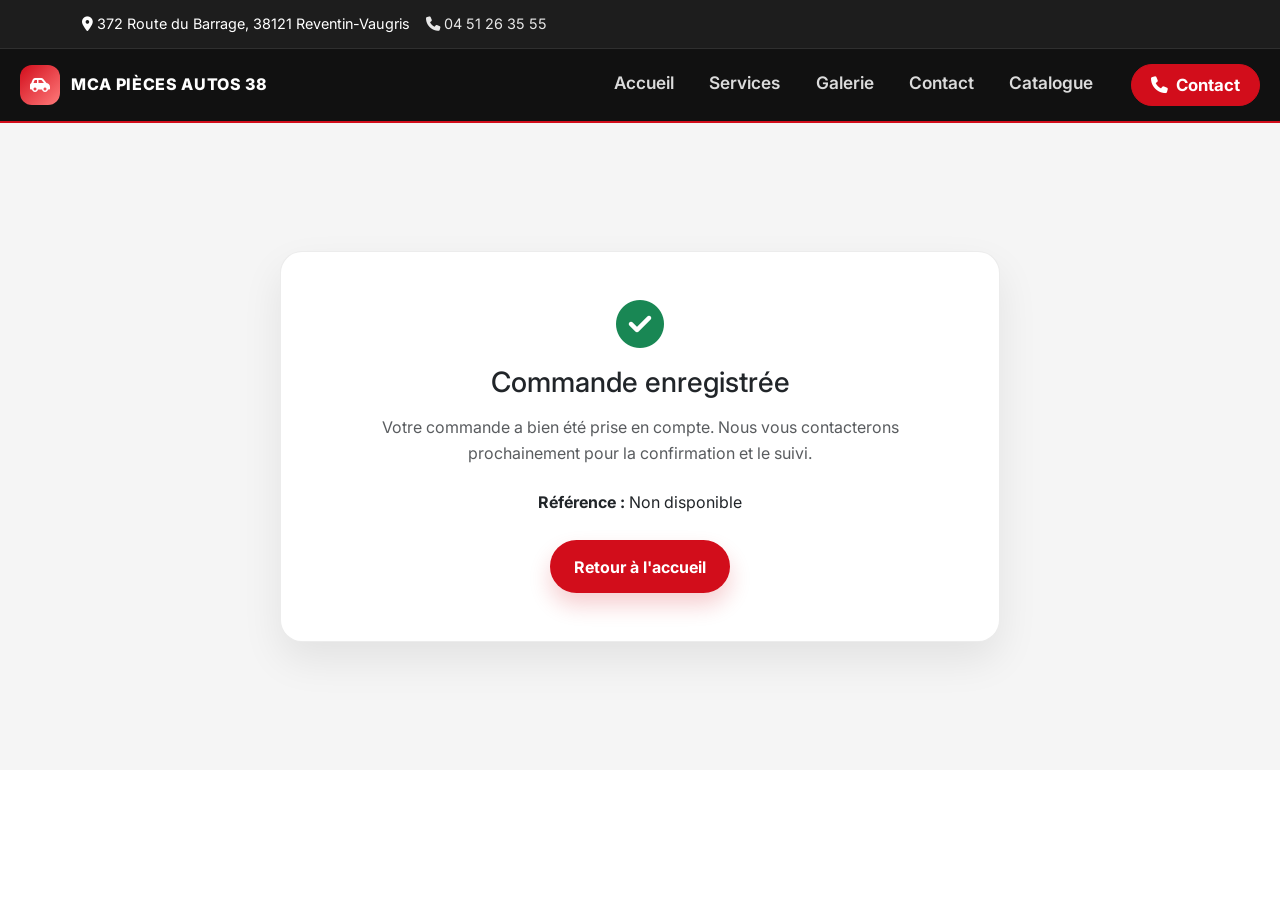
<file: confirmation.html>
<!DOCTYPE html>
<html lang="fr">
  <head>
    <meta charset="UTF-8" />
    <meta name="viewport" content="width=device-width, initial-scale=1.0" />
    <title>Confirmation commande | MCA Pièces Autos 38</title>
    <link rel="preconnect" href="https://fonts.googleapis.com" />
    <link rel="preconnect" href="https://fonts.gstatic.com" crossorigin />
    <link href="https://fonts.googleapis.com/css2?family=Inter:wght@400;500;600;700;800;900&display=swap" rel="stylesheet" />
    <link href="https://cdn.jsdelivr.net/npm/bootstrap@5.3.3/dist/css/bootstrap.min.css" rel="stylesheet" />
    <link rel="stylesheet" href="https://cdnjs.cloudflare.com/ajax/libs/font-awesome/6.5.2/css/all.min.css" />
    <link rel="stylesheet" href="assets/css/style.css" />
  </head>
  <body>
    <div class="topbar">
      <div class="container topbar-inner">
        <div class="contact-inline">
          <span><i class="fa-solid fa-location-dot"></i> 372 Route du Barrage, 38121 Reventin-Vaugris</span>
          <a href="tel:0451263555"><i class="fa-solid fa-phone"></i> 04 51 26 35 55</a>
        </div>
      </div>
    </div>

    <nav class="navbar navbar-expand-lg" data-bs-theme="dark">
      <div class="container">
        <a class="navbar-brand" href="index.html"><span class="brand-mark"><i class="fa-solid fa-car-side"></i></span><span>MCA PIÈCES AUTOS 38</span></a>
      </div>
    </nav>
    <script src="assets/js/site-header.js"></script>

    <main class="section" style="background: var(--light); min-height: 60vh;">
      <div class="container py-5">
        <div class="card mx-auto" style="max-width: 720px;">
          <div class="card-body p-5 text-center">
            <div class="mb-3 text-success">
              <i class="fa-solid fa-circle-check fa-3x"></i>
            </div>
            <h1 class="h3 mb-3">Commande enregistrée</h1>
            <p class="text-muted mb-4">Votre commande a bien été prise en compte. Nous vous contacterons prochainement pour la confirmation et le suivi.</p>
            <p class="mb-4">
              <strong>Référence :</strong> <span id="confirmation-order-id">—</span>
            </p>
            <a href="index.html" class="btn btn-primary">Retour à l'accueil</a>
          </div>
        </div>
      </div>
    </main>

    <script src="https://cdn.jsdelivr.net/npm/bootstrap@5.3.3/dist/js/bootstrap.bundle.min.js"></script>
    <script>
      const params = new URLSearchParams(window.location.search);
      const orderId = params.get('order_id');
      const node = document.getElementById('confirmation-order-id');
      if (node) {
        node.textContent = orderId || 'Non disponible';
      }
    </script>
  </body>
</html>
</file>
<file: assets/css/style.css>
:root {
  --primary: #d20d1b;
  --primary-dark: #a30814;
  --black: #111111;
  --white: #ffffff;
  --light: #f5f5f5;
  --muted: #6f6f6f;
  --dark: #2b2b2b;
  --border: rgba(17, 17, 17, 0.08);
  --shadow: 0 18px 40px rgba(17, 17, 17, 0.08);
  --radius: 22px;
  --radius-sm: 12px;
  --container: 1180px;
}

* { box-sizing: border-box; }
html { scroll-behavior: smooth; }
body {
  margin: 0;
  font-family: 'Inter', 'Segoe UI', sans-serif;
  background: var(--white);
  color: var(--black);
  line-height: 1.6;
}
img { max-width: 100%; display: block; }
a { text-decoration: none; color: inherit; }
button, input, textarea, select { font: inherit; }
.container { width: min(var(--container), calc(100% - 2rem)); margin: 0 auto; }
.row { display: flex; flex-wrap: wrap; margin-left: -12px; margin-right: -12px; }
.col { flex: 1 0 0%; padding: 0 12px; }
.section { padding: 5rem 0; }
.text-center { text-align: center; }
.text-muted { color: var(--muted); }
.badge {
  display: inline-flex; align-items: center; justify-content: center;
  padding: 0.45rem 0.9rem; border-radius: 999px; font-size: 0.72rem;
  font-weight: 700; letter-spacing: 0.08em; text-transform: uppercase;
}
.badge-light {
  background: rgba(255,255,255,0.08); border: 1px solid rgba(255,255,255,0.16);
  color: #fff;
}
.badge-primary {
  background: rgba(210, 13, 27, 0.08); border: 1px solid rgba(210, 13, 27, 0.12);
  color: var(--primary);
}
.btn {
  display: inline-flex; align-items: center; justify-content: center; gap: 0.55rem;
  min-height: 46px; padding: 0.85rem 1.45rem; border-radius: 999px;
  border: 1px solid transparent; font-weight: 700; cursor: pointer;
  transition: .2s ease;
}
.btn:hover { transform: translateY(-1px); }
.btn-primary {
  background: var(--primary); color: var(--white); box-shadow: 0 12px 22px rgba(210, 13, 27, 0.2);
}
.btn-primary:hover { background: var(--primary-dark); }
.btn-outline {
  background: transparent; color: var(--white); border-color: rgba(255,255,255,0.7);
}
.btn-light { background: var(--white); color: var(--black); }
.topbar {
  background: rgba(17,17,17,.95); color: var(--white); border-bottom: 1px solid rgba(255,255,255,.08);
}
.topbar-inner {
  display: flex; align-items: center; justify-content: space-between; gap: 1rem;
  min-height: 48px; font-size: 0.9rem; flex-wrap: wrap;
}
.contact-inline,
.topbar-meta {
  display: flex; align-items: center; gap: 1rem; flex-wrap: wrap;
}
.topbar a { color: rgba(255,255,255,.9); }
.navbar {
  background: rgba(17,17,17,.92); backdrop-filter: blur(12px);
  position: sticky; top: 0; z-index: 1000; border-bottom: 1px solid rgba(255,255,255,.08);
}
.navbar-inner {
  display: flex;
  align-items: center;
  justify-content: space-between;
  gap: 1rem;
  min-height: 82px;
  flex-wrap: wrap;
}
.navbar-brand {
  display: flex; align-items: center; gap: 0.75rem; color: var(--white);
  font-weight: 800; letter-spacing: 0.04em;
}
.brand-mark {
  width: 42px; height: 42px; border-radius: 14px; display: inline-flex; align-items: center; justify-content: center;
  background: linear-gradient(135deg, var(--primary) 0%, #ff7a7a 100%);
  box-shadow: 0 10px 24px rgba(210,13,27,.35); color: var(--white);
}
.navbar-nav {
  display: flex !important;
  flex-direction: row !important;
  align-items: center;
  justify-content: center;
  gap: 1.2rem;
  list-style: none;
  margin: 0;
  padding: 0;
  flex-wrap: wrap;
}
.navbar-nav a {
  color: rgba(255,255,255,.8); font-weight: 500; transition: color .2s ease;
}
.navbar-nav a:hover, .navbar-nav a.active { color: var(--white); }
.navbar-actions {
  display: flex;
  align-items: center;
  gap: 0.8rem;
}
.cart-pill {
  border: 1px solid rgba(255,255,255,.18); border-radius: 999px; color: var(--white);
  padding: 0.7rem 1rem; display: inline-flex; align-items: center; gap: 0.6rem;
  font-weight: 600;
}
.hero {
  min-height: 760px; display: flex; align-items: center;
  background: linear-gradient(90deg, rgba(17,17,17,.82), rgba(17,17,17,.55), rgba(17,17,17,.2)),
    url('https://images.unsplash.com/photo-1503376780353-7e6692767b70?auto=format&fit=crop&w=1600&q=80') center/cover no-repeat;
}
.hero-content { padding: 3rem 0; }
.hero-copy { max-width: 760px; }
.hero-copy h1 {
  color: var(--white); font-size: clamp(2.8rem, 5vw, 5rem); line-height: 0.95; letter-spacing: -0.05em; margin: 1rem 0 1.2rem;
}
.hero-copy p { color: rgba(255,255,255,.8); font-size: 1.15rem; max-width: 680px; }
.hero-actions { display: flex; gap: 1rem; flex-wrap: wrap; margin: 2rem 0; }
.hero-panel {
  max-width: 420px; margin-top: 2rem; padding: 1.5rem; border: 1px solid rgba(255,255,255,.08);
  border-radius: var(--radius); background: rgba(17,17,17,.52); backdrop-filter: blur(10px);
}
.hero-panel .label { font-size: .72rem; letter-spacing: .08em; text-transform: uppercase; color: rgba(255,255,255,.72); }
.hero-panel strong { display: block; color: var(--white); font-size: 1.35rem; margin-top: .5rem; }
.hero-panel .meta { color: rgba(255,255,255,.72); }
.card,
.feature-card,
.product-card,
.info-card,
.contact-card,
.service-card,
.gallery-card,
.login-card,
.admin-card,
.cart-card,
.table-card {
  background: var(--white); border: 1px solid var(--border); border-radius: var(--radius); box-shadow: var(--shadow);
}
.feature-grid, .stats-grid, .product-grid, .gallery-grid, .service-grid, .hours-grid, .admin-grid, .order-grid {
  display: grid; gap: 2rem;
}
.feature-grid, .stats-grid, .product-grid, .gallery-grid, .service-grid, .hours-grid {
  grid-template-columns: repeat(3, minmax(0,1fr));
}
.feature-card, .service-card, .product-card, .gallery-card { overflow: hidden; }
.feature-card { padding: 2rem 1.5rem; }
.feature-icon {
  width: 68px; height: 68px; display: inline-flex; align-items: center; justify-content: center;
  border-radius: 18px; font-size: 1.8rem; margin-bottom: 1.2rem; color: var(--primary);
  background: rgba(210,13,27,.08);
}
.section-title {
  font-size: clamp(2rem, 3vw, 3rem); font-weight: 800; margin: 0 0 1rem; letter-spacing: -0.04em;
}
.section-subtitle { color: var(--muted); }
.stats {
  background: var(--black); color: var(--white);
}
.stat-box {
  text-align: center; padding: 2rem 1rem;
}
.stat-box .value {
  font-size: clamp(2rem, 4vw, 3rem); font-weight: 900; line-height: 1;
}
.stat-box .label {
  margin-top: .8rem; color: rgba(255,255,255,.8); text-transform: uppercase; letter-spacing: .08em; font-size: .76rem;
}
.product-card img { width: 100%; height: 220px; object-fit: cover; }
.product-body { padding: 1.35rem 1.25rem 1.5rem; }
.product-tag {
  display: inline-block; background: rgba(210,13,27,.08); color: var(--primary);
  border-radius: 999px; padding: .35rem .75rem; font-size: .75rem; font-weight: 700; margin-bottom: .7rem;
}
.product-meta { display: flex; justify-content: space-between; color: var(--muted); font-size: .84rem; margin-bottom: .8rem; }
.product-price { display: flex; justify-content: space-between; align-items: center; gap: 1rem; }
.price { font-size: 1.45rem; font-weight: 800; }
.google-map {
  width: 100%; height: 300px; border: 0; border-radius: var(--radius);
}
.form-grid { display: grid; grid-template-columns: repeat(2, minmax(0,1fr)); gap: 1rem 1.25rem; }
.form-field { display: flex; flex-direction: column; gap: .5rem; }
.form-field.full { grid-column: 1 / -1; }
.delivery-choice { display: grid; gap: .65rem; margin: 0 0 1.25rem; padding: 0; border: 0; }
.delivery-choice__option { display: flex; align-items: center; gap: .7rem; padding: .85rem 1rem; border: 1px solid rgba(17,17,17,.12); border-radius: 14px; cursor: pointer; }
.delivery-choice__option input { width: auto; margin: 0; padding: 0; border: 0; accent-color: var(--primary); }
.delivery-address-fields { display: grid; gap: .85rem; margin-bottom: 1.5rem; }
.delivery-address-fields[hidden] { display: none; }
.delivery-address-fields h4 { margin: 0; }
.delivery-address-fields p { margin: 0; font-size: .9rem; }
.profile-address-form { margin-top: 1.5rem; padding-top: 1.5rem; border-top: 1px solid var(--border); }
@media (max-width: 575px) {
  .profile-address-form .form-grid { grid-template-columns: minmax(0, 1fr); }
}
input, textarea, select {
  width: 100%; padding: 0.9rem 1rem; border-radius: 14px; border: 1px solid rgba(17,17,17,.12);
  background: var(--white); color: var(--black);
}
input:focus, textarea:focus, select:focus { outline: none; border-color: rgba(210,13,27,.45); box-shadow: 0 0 0 4px rgba(210,13,27,.08); }
textarea { min-height: 140px; resize: vertical; }
.footer {
  background: var(--black); color: var(--white); padding-top: 3.5rem;
}
.footer-grid {
  display: grid; grid-template-columns: 1.4fr 1fr 1fr 1.2fr; gap: 2rem; padding-bottom: 3rem;
}
.footer h4 { margin-bottom: 1rem; }
.footer ul { list-style: none; margin: 0; padding: 0; }
.footer li { margin-bottom: .6rem; color: rgba(255,255,255,.7); }
.footer-brand { display: flex; align-items: center; gap: .8rem; margin-bottom: 1rem; }
.footer-logo { width: 42px; height: 42px; border-radius: 12px; background: linear-gradient(135deg, var(--primary), #ff7a7a); display: inline-flex; align-items: center; justify-content: center; }
.social-links { display: flex; gap: .8rem; margin-top: 1rem; }
.social-links a {
  width: 40px; height: 40px; display: inline-flex; align-items: center; justify-content: center; border-radius: 50%;
  background: rgba(255,255,255,.06); border: 1px solid rgba(255,255,255,.08);
}
.copyright { border-top: 1px solid rgba(255,255,255,.08); padding: 1.2rem 0; text-align: center; color: rgba(255,255,255,.7); }
.page-header {
  min-height: 280px; display: flex; align-items: center;
  background: linear-gradient(90deg, rgba(17,17,17,.72), rgba(17,17,17,.5)), url('https://images.unsplash.com/photo-1489824904134-891ab64532f1?auto=format&fit=crop&w=1400&q=80') center/cover no-repeat;
}
.page-header-content h1, .page-header-content p { color: var(--white); }
.page-header-content h1 { font-size: clamp(2.3rem, 4vw, 4rem); margin: 0 0 1rem; }
.page-header-content p { max-width: 700px; }
.container-narrow { width: min(980px, calc(100% - 2rem)); margin: 0 auto; }
@media (max-width: 980px) {
  .feature-grid, .stats-grid, .product-grid, .gallery-grid, .service-grid, .hours-grid, .footer-grid {
    grid-template-columns: repeat(2, minmax(0,1fr));
  }
  .footer-grid { grid-template-columns: 1fr 1fr; }
}
@media (max-width: 768px) {
  .navbar-inner, .topbar-inner, .hero-actions { flex-direction: column; align-items: flex-start; }
  .navbar-nav { flex-wrap: wrap; }
  .feature-grid, .stats-grid, .product-grid, .gallery-grid, .service-grid, .hours-grid, .form-grid, .footer-grid {
    grid-template-columns: 1fr;
  }
  .hero { min-height: 620px; }
}

.cart-layout {
  display: grid;
  grid-template-columns: minmax(0, 1.7fr) minmax(280px, 0.8fr);
  gap: 2rem;
  align-items: start;
}

.cart-card {
  background: var(--white);
  border: 1px solid var(--border);
  border-radius: var(--radius);
  box-shadow: var(--shadow);
}

.cart-header {
  display: flex;
  justify-content: space-between;
  align-items: center;
  gap: 1rem;
  margin-bottom: 1rem;
}

.cart-items {
  display: grid;
  gap: 1rem;
}

.cart-item {
  display: flex;
  align-items: center;
  gap: 1rem;
  padding: 0.85rem 0;
  border-bottom: 1px solid var(--border);
}

.cart-item:last-child {
  border-bottom: none;
}

.cart-item img {
  width: 76px;
  height: 76px;
  object-fit: cover;
  border-radius: 14px;
}

.cart-item-details {
  flex: 1;
}

.cart-item-title {
  font-weight: 700;
  margin-bottom: 0.2rem;
}

.cart-item-price {
  font-size: 0.84rem;
  color: var(--muted);
}

.qty-controls {
  display: flex;
  align-items: center;
  gap: 0.55rem;
  margin-top: 0.45rem;
}

.qty-btn {
  width: 28px;
  height: 28px;
  border: 1px solid rgba(17,17,17,0.12);
  background: var(--white);
  border-radius: 10px;
  cursor: pointer;
  font-weight: 800;
}

.qty-value {
  width: 22px;
  text-align: center;
  font-weight: 700;
}

.remove-btn {
  border: none;
  background: transparent;
  color: var(--primary);
  cursor: pointer;
  font-weight: 700;
}

.summary-row {
  display: flex;
  justify-content: space-between;
  align-items: center;
  padding: 0.6rem 0;
  border-bottom: 1px solid var(--border);
}

.summary-row.total {
  border-bottom: none;
  font-size: 1.3rem;
  margin-top: 0.8rem;
}

.empty-state {
  padding: 2rem 1rem;
  text-align: center;
  color: var(--muted);
  font-weight: 600;
}

.admin-grid {
  display: grid;
  grid-template-columns: repeat(3, minmax(0, 1fr));
  gap: 1.5rem;
}

.admin-card {
  background: var(--white);
  border: 1px solid var(--border);
  border-radius: var(--radius);
  box-shadow: var(--shadow);
  padding: 1.5rem;
}

.metric {
  font-size: clamp(2rem, 4vw, 2.8rem);
  font-weight: 800;
  line-height: 1;
  margin: 0.8rem 0 0.4rem;
}

.admin-table {
  width: 100%;
  border-collapse: collapse;
  margin-top: 1rem;
}

.admin-table th,
.admin-table td {
  text-align: left;
  padding: 0.9rem 0.75rem;
  border-bottom: 1px solid var(--border);
}

.status-pill {
  display: inline-flex;
  align-items: center;
  justify-content: center;
  padding: 0.45rem 0.75rem;
  background: rgba(210, 13, 27, 0.08);
  color: var(--primary);
  border-radius: 999px;
  font-size: 0.75rem;
  font-weight: 700;
}

.eyebrow {
  font-size: 0.72rem;
  text-transform: uppercase;
  letter-spacing: 0.12em;
  color: #64748b;
  font-weight: 700;
}

.order-list,
#account-orders-list {
  display: grid;
  gap: 1.5rem;
}

.order-card,
.order-detail-card {
  background: linear-gradient(180deg, #ffffff 0%, #f8fafc 100%);
  border: 1px solid rgba(15, 23, 42, 0.08);
  border-radius: 28px;
  box-shadow: 0 18px 45px rgba(15, 23, 42, 0.08);
}

.order-card {
  padding: 1.5rem;
}

.order-card__header,
.order-detail-card__header {
  display: flex;
  justify-content: space-between;
  align-items: center;
  gap: 1rem;
  margin-bottom: 1.5rem;
}

.order-card__header h3,
.order-detail-card__header h1 {
  margin: 0.3rem 0 0;
  font-weight: 800;
  letter-spacing: -0.04em;
  color: #111827;
}

.order-card__header h3 {
  font-size: clamp(1.3rem, 2vw, 1.8rem);
}

.order-detail-card__header h1 {
  font-size: clamp(2rem, 3vw, 2.5rem);
}

.status-badge {
  display: inline-flex;
  align-items: center;
  justify-content: center;
  min-height: 38px;
  padding: 0.55rem 1rem;
  border-radius: 999px;
  font-size: 0.76rem;
  font-weight: 700;
  letter-spacing: 0.04em;
  text-transform: uppercase;
  white-space: nowrap;
}

.status-attente {
  background: rgba(245, 158, 11, 0.12);
  color: #b45309;
}

.status-preparation {
  background: rgba(59, 130, 246, 0.12);
  color: #1d4ed8;
}

.status-expedie {
  background: rgba(139, 92, 246, 0.12);
  color: #6d28d9;
}

.status-terminee {
  background: rgba(16, 185, 129, 0.12);
  color: #047857;
}

.status-annulee {
  background: rgba(239, 68, 68, 0.12);
  color: #b91c1c;
}

.order-stats,
.order-detail-stats {
  display: grid;
  grid-template-columns: repeat(4, minmax(0, 1fr));
  gap: 1rem;
  margin-bottom: 1.5rem;
}

.order-stat,
.order-detail-stat {
  background: #f8fafc;
  border: 1px solid rgba(148, 163, 184, 0.2);
  border-radius: 20px;
  padding: 1rem 1.1rem;
}

.order-stat span,
.order-detail-stat span {
  display: block;
  font-size: 0.72rem;
  text-transform: uppercase;
  letter-spacing: 0.08em;
  color: #64748b;
  margin-bottom: 0.45rem;
}

.order-stat strong,
.order-detail-stat strong {
  color: #0f172a;
  font-size: 1rem;
}

.order-products,
.order-detail-products {
  background: rgba(248, 250, 252, 0.9);
  border: 1px solid rgba(148, 163, 184, 0.18);
  border-radius: 22px;
  padding: 1.1rem;
}

.order-products__header,
.order-detail-products__title {
  font-weight: 700;
  color: #0f172a;
  margin-bottom: 1rem;
}

.order-product-grid,
.order-detail-product-list {
  display: grid;
  gap: 0.9rem;
}

.order-product-card,
.order-detail-product {
  background: #ffffff;
  border: 1px solid rgba(148, 163, 184, 0.18);
  border-radius: 18px;
  padding: 1rem 1.1rem;
  box-shadow: 0 10px 25px rgba(15, 23, 42, 0.03);
}

.order-product-card__top,
.order-detail-product__header {
  display: flex;
  justify-content: space-between;
  align-items: start;
  gap: 1rem;
  margin-bottom: 0.7rem;
}

.order-product-card__name,
.order-detail-product__name {
  font-weight: 700;
  color: #0f172a;
  line-height: 1.4;
}

.order-product-card__subtotal,
.order-detail-product__subtotal {
  font-weight: 800;
  color: #111827;
  white-space: nowrap;
}

.order-product-card__meta,
.order-detail-product__meta {
  display: flex;
  justify-content: space-between;
  flex-wrap: wrap;
  gap: 0.8rem;
  font-size: 0.9rem;
  color: #64748b;
}

.order-card__footer,
.order-detail-actions {
  margin-top: 1.5rem;
  display: flex;
  justify-content: flex-end;
  gap: 0.75rem;
  flex-wrap: wrap;
}

.btn-small {
  min-height: 40px;
  padding: 0.7rem 1.2rem;
  font-size: 0.9rem;
}

.order-empty {
  border-radius: 18px;
  border: 1px dashed rgba(148, 163, 184, 0.6);
  background: rgba(248, 250, 252, 0.9);
  color: #475569;
  padding: 1.2rem 1.1rem;
  text-align: center;
}

.order-empty--small {
  padding: 0.8rem 0.9rem;
}

.order-empty--danger {
  border-style: solid;
  border-color: rgba(239, 68, 68, 0.25);
  background: rgba(254, 242, 242, 0.85);
  color: #b91c1c;
}

.order-empty--warning {
  border-style: solid;
  border-color: rgba(245, 158, 11, 0.25);
  background: rgba(255, 251, 235, 0.9);
  color: #92400e;
}

.account-layout {
  display: grid;
  grid-template-columns: 1.1fr 1.9fr;
  gap: 1.5rem;
}

.info-card {
  padding: 1.6rem;
}

.info-card h3 {
  margin-top: 0;
  margin-bottom: 1rem;
  color: #0f172a;
  font-size: 1.4rem;
}

.account-status {
  display: block;
  margin-bottom: 1rem;
  color: #64748b;
  font-size: 0.95rem;
}

.account-summary {
  display: flex;
  flex-wrap: wrap;
  gap: 0.9rem;
  margin-bottom: 1.2rem;
}

.account-summary .badge {
  min-height: 32px;
  padding: 0.45rem 0.8rem;
}

.account-metrics {
  display: grid;
  grid-template-columns: repeat(3, minmax(0, 1fr));
  gap: 0.9rem;
  margin-top: 1rem;
}

.account-metric {
  background: #f8fafc;
  border: 1px solid rgba(148, 163, 184, 0.2);
  border-radius: 18px;
  padding: 0.9rem 1rem;
}

.account-metric span {
  display: block;
  font-size: 0.72rem;
  letter-spacing: 0.08em;
  text-transform: uppercase;
  color: #64748b;
}

.account-metric strong {
  display: block;
  margin-top: 0.4rem;
  color: #0f172a;
}

.dashboard-grid {
  display: grid;
  grid-template-columns: repeat(4, minmax(0, 1fr));
  gap: 1.25rem;
}

.stat-card {
  display: flex;
  align-items: center;
  gap: 1rem;
  padding: 1.2rem 1.25rem;
  border-radius: 22px;
  border: 1px solid rgba(15, 23, 42, 0.08);
  background: linear-gradient(135deg, rgba(255,255,255,0.98), rgba(248,250,252,0.96));
  box-shadow: 0 16px 38px rgba(15, 23, 42, 0.08);
}

.stat-card__icon {
  width: 52px;
  height: 52px;
  border-radius: 16px;
  display: flex;
  align-items: center;
  justify-content: center;
  font-size: 1.2rem;
  color: #fff;
  flex-shrink: 0;
}

.stat-card--red .stat-card__icon { background: linear-gradient(135deg, #ef4444, #dc2626); }
.stat-card--blue .stat-card__icon { background: linear-gradient(135deg, #3b82f6, #2563eb); }
.stat-card--green .stat-card__icon { background: linear-gradient(135deg, #10b981, #059669); }
.stat-card--orange .stat-card__icon { background: linear-gradient(135deg, #f59e0b, #d97706); }
.stat-card--purple .stat-card__icon { background: linear-gradient(135deg, #8b5cf6, #7c3aed); }
.stat-card--dark .stat-card__icon { background: linear-gradient(135deg, #111827, #374151); }
.stat-card--danger .stat-card__icon { background: linear-gradient(135deg, #f87171, #ef4444); }
.stat-card--warning .stat-card__icon { background: linear-gradient(135deg, #fbbf24, #f59e0b); }

.stat-card__body {
  display: flex;
  flex-direction: column;
  gap: 0.25rem;
  min-width: 0;
}

.stat-card__label {
  font-size: 0.72rem;
  text-transform: uppercase;
  letter-spacing: 0.08em;
  color: #64748b;
}

.stat-card__value {
  font-size: clamp(1.4rem, 2vw, 2rem);
  font-weight: 800;
  line-height: 1.1;
  color: #0f172a;
}

.dashboard-panels {
  display: grid;
  grid-template-columns: repeat(2, minmax(0, 1fr));
  gap: 1.5rem;
}

.dashboard-panel {
  background: #fff;
  border: 1px solid rgba(15, 23, 42, 0.08);
  border-radius: 24px;
  box-shadow: 0 16px 38px rgba(15, 23, 42, 0.08);
  padding: 1.3rem 1.2rem;
}

.dashboard-panel__header {
  margin-bottom: 1rem;
}

.dashboard-panel__header h3 {
  margin: 0;
  font-size: 1.1rem;
  color: #0f172a;
}

.dashboard-list {
  display: grid;
  gap: 0.9rem;
}

.dashboard-item {
  display: flex;
  justify-content: space-between;
  align-items: center;
  gap: 1rem;
  padding: 0.9rem 0.95rem;
  border: 1px solid rgba(148, 163, 184, 0.18);
  border-radius: 16px;
  background: #f8fafc;
}

.dashboard-item__title {
  font-weight: 700;
  color: #0f172a;
}

.dashboard-item__meta {
  margin-top: 0.25rem;
  font-size: 0.8rem;
  color: #64748b;
}

.dashboard-item__right {
  display: flex;
  flex-direction: column;
  align-items: flex-end;
  gap: 0.45rem;
}

.dashboard-item__amount {
  font-weight: 800;
  color: #111827;
}

.dashboard-empty {
  padding: 1rem;
  border-radius: 14px;
  background: #f8fafc;
  color: #64748b;
  border: 1px dashed rgba(148, 163, 184, 0.6);
}

@media (max-width: 980px) {
  .feature-grid, .stats-grid, .product-grid, .gallery-grid, .service-grid, .hours-grid, .footer-grid {
    grid-template-columns: repeat(2, minmax(0,1fr));
  }
  .footer-grid { grid-template-columns: 1fr 1fr; }
  .dashboard-grid {
    grid-template-columns: repeat(2, minmax(0, 1fr));
  }

  .dashboard-panels {
    grid-template-columns: 1fr;
  }
}

@media (max-width: 768px) {
  .navbar-inner, .topbar-inner, .hero-actions { flex-direction: column; align-items: flex-start; }
  .navbar-nav { flex-wrap: wrap; }
  .feature-grid, .stats-grid, .product-grid, .gallery-grid, .service-grid, .hours-grid, .form-grid, .footer-grid {
    grid-template-columns: 1fr;
  }
  .hero { min-height: 620px; }

  .order-card,
  .order-detail-card {
    padding: 1rem;
  }

  .order-card__header,
  .order-detail-card__header,
  .order-product-card__top,
  .order-detail-product__header,
  .order-product-card__meta,
  .order-detail-product__meta,
  .order-card__footer,
  .order-detail-actions {
    flex-direction: column;
    align-items: flex-start;
  }

  .order-stats,
  .order-detail-stats,
  .account-layout,
  .account-metrics {
    grid-template-columns: 1fr;
  }

  .order-card__footer,
  .order-detail-actions {
    width: 100%;
  }

  .order-card__footer .btn,
  .order-detail-actions .btn {
    width: 100%;
  }
}

@media (max-width: 560px) {
  .dashboard-grid {
    grid-template-columns: 1fr;
  }

  .dashboard-item {
    flex-direction: column;
    align-items: flex-start;
  }

  .dashboard-item__right {
    align-items: flex-start;
  }
}

/* Page Services : aération et lisibilité */
.services-section { padding: 5rem 0 6rem; }
.services-section .service-grid { gap: 2.5rem; }
.services-section .service-card { padding: 2.5rem 2rem; overflow: visible; }
.services-section .service-card .feature-icon { margin-bottom: 1.5rem; }
.services-section .service-card h3 { margin: 0 0 1rem; font-size: 1.35rem; line-height: 1.3; }
.services-section .service-card p { margin: 0; line-height: 1.8; color: var(--muted); }
.page-header-content h1 { line-height: 1.2; }
.page-header-content p { line-height: 1.7; }
@media (max-width: 768px) {
  .services-section { padding: 3rem 0 4rem; }
  .services-section .service-grid { gap: 1.5rem; }
  .services-section .service-card { padding: 1.75rem 1.5rem; }
  .page-header { padding: 2.5rem 0; }
}

/* Panier : contrôles de quantité */
.cart-items .qty-controls { gap: 0.75rem; margin-top: 0.7rem; }
.cart-items .qty-btn { width: 36px; height: 36px; font-size: 1.1rem; line-height: 1; }
.cart-items .qty-btn:hover:not(:disabled) { background: var(--primary); border-color: var(--primary); color: var(--white); }
.cart-items .qty-btn:disabled { opacity: .4; cursor: not-allowed; }
.cart-items .qty-value { width: 32px; font-size: 1.05rem; }

/* Page Contact : mise en page centrée et sans débordement */
html, body { overflow-x: hidden; }
.contact-section .container { width: min(1180px, calc(100% - 2rem)); margin-left: auto; margin-right: auto; }
.contact-layout { display: grid; grid-template-columns: minmax(0, 1fr) minmax(0, 1.2fr); gap: 2rem; align-items: start; margin: 0; }
.contact-info { display: grid; gap: 1.5rem; min-width: 0; }
.contact-form-col { min-width: 0; }
.contact-card { padding: 2rem; width: 100%; }
.contact-card form, .contact-card .form-grid { width: 100%; }
.contact-card .form-field label { font-weight: 600; }
.contact-card .btn { width: auto; }
.google-map { display: block; max-width: 100%; }
@media (max-width: 900px) {
  .contact-layout { grid-template-columns: minmax(0, 1fr); gap: 1.5rem; }
  .contact-card { padding: 1.5rem 1.25rem; }
}
</file>
